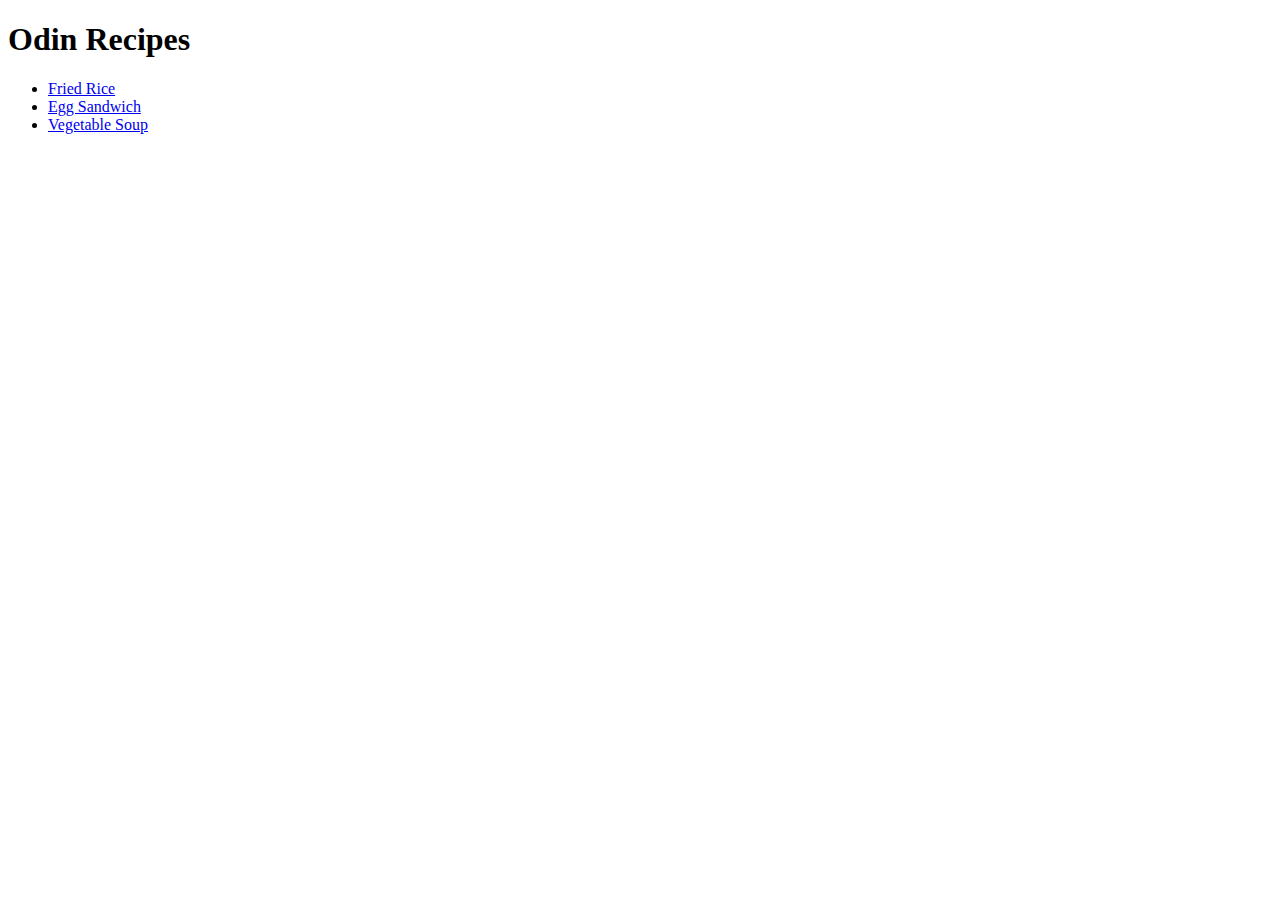
<file: index.html>
<!DOCTYPE html>
<html lang="en">
<head>
    <meta charset="UTF-8">
    <meta name="viewport" content="width=device-width, initial-scale=1.0">
    <title>Odin Recipes</title>
</head>
<body>

    <h1>Odin Recipes</h1>
    <ul>
        <li><a href="recipes/friedrice.html">Fried Rice</a></li>
        <li><a href="recipes/eggsandwich.html">Egg Sandwich</a></li>
        <li><a href="recipes/veggiesoup.html">Vegetable Soup</a></li>
    </ul>
    
</body>
</html>
</file>
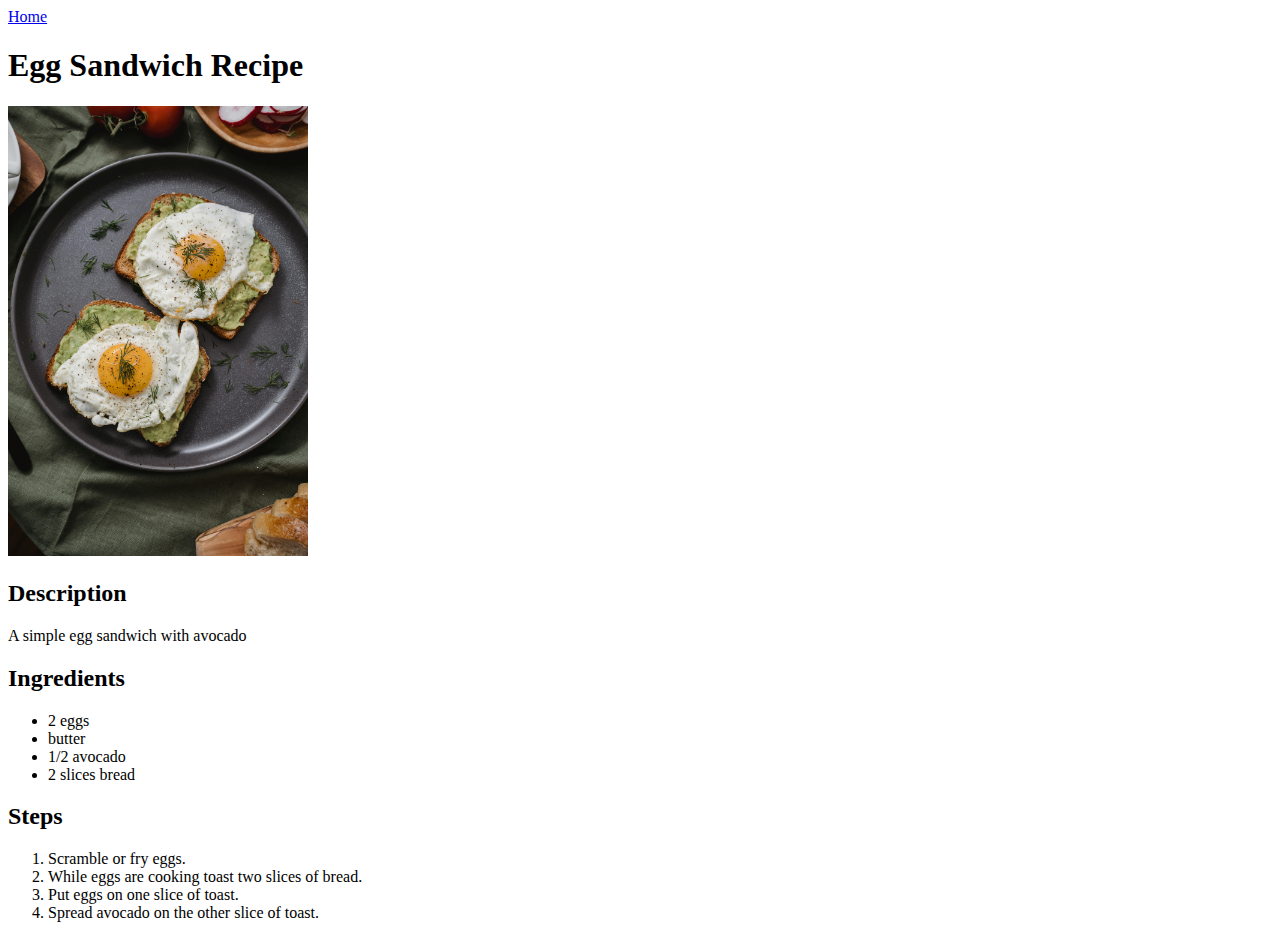
<file: recipes/eggsandwich.html>
<!DOCTYPE html>
<html lang="en">
<head>
    <meta charset="UTF-8">
    <meta name="viewport" content="width=device-width, initial-scale=1.0">
    <link rel="stylesheet" href="../style.css">
    <title>Egg Sandwich Recipe</title>
</head>
<body>
    <a href="../index.html">Home</a>
    <h1>Egg Sandwich Recipe</h1>
    <!-- free image -->
    <img src="../images/eggsandwich.jpeg" alt="egg sandwich with avocado">

    <h2>Description</h2>
    <p>A simple egg sandwich with avocado</p>

    <h2>Ingredients</h2>
    <ul>
        <li>2 eggs</li>
        <li>butter</li>
        <li>1/2 avocado</li>
        <li>2 slices bread</li>
    </ul>

    <h2>Steps</h2>
    <ol>
        <li>Scramble or fry eggs.</li>
        <li>While eggs are cooking toast two slices of bread.</li>
        <li>Put eggs on one slice of toast.</li>
        <li>Spread avocado on the other slice of toast.</li>
    </ol>

</body>
</html>
</file>
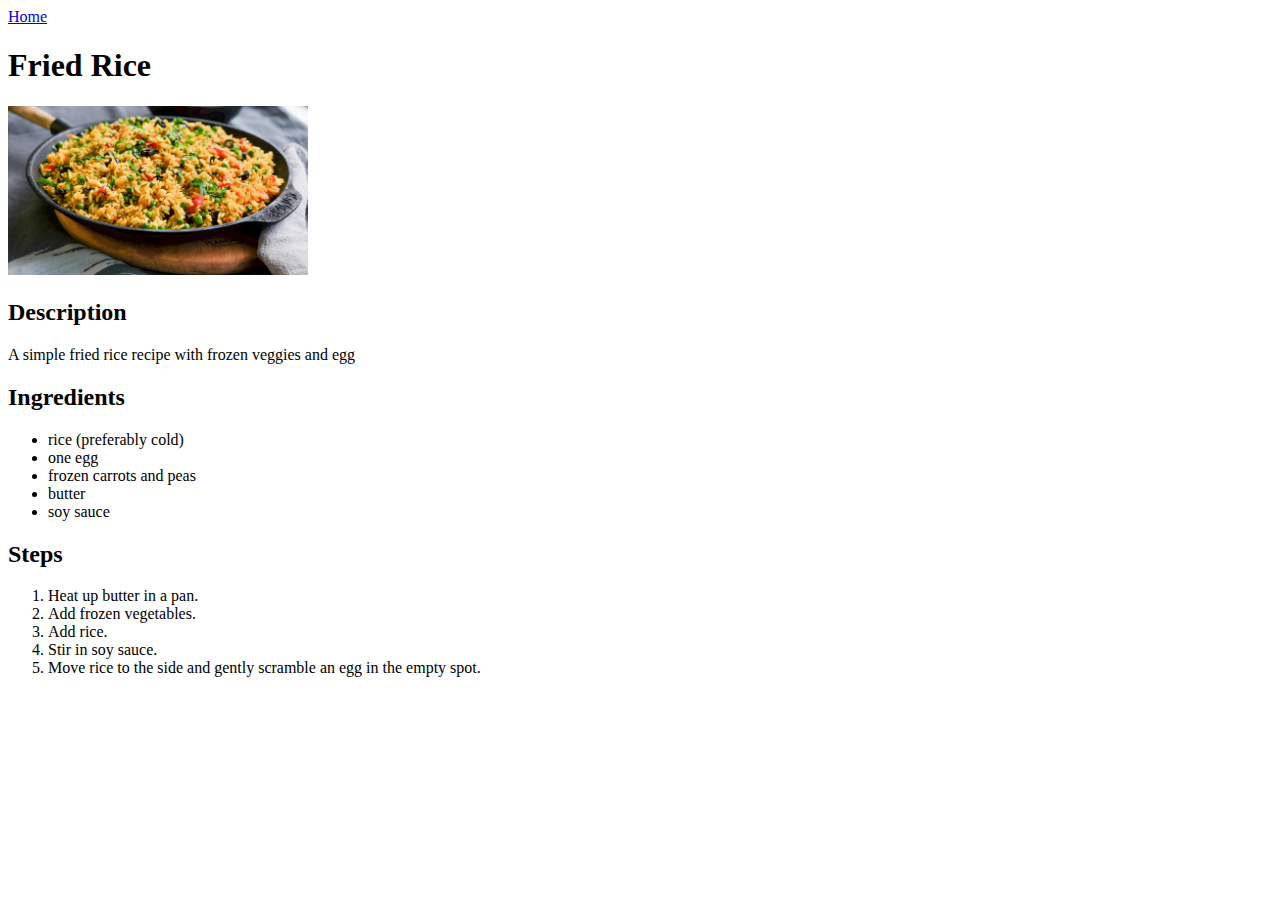
<file: recipes/friedrice.html>
<!DOCTYPE html>
<html lang="en">
<head>
    <meta charset="UTF-8">
    <meta name="viewport" content="width=device-width, initial-scale=1.0">
    <link rel="stylesheet" href="../style.css">
    <title>Fried Rice Recipe</title>
</head>
<body>
    <a href="../index.html">Home</a>
    <h1>Fried Rice</h1>
    <!-- free image -->
    <img src="../images/friedrice.jpg" alt="fried rice on a pan">

    <h2>Description</h2>
    <p>A simple fried rice recipe with frozen veggies and egg</p>

    <h2>Ingredients</h2>
    <ul>
        <li>rice (preferably cold)</li>
        <li>one egg</li>
        <li>frozen carrots and peas</li>
        <li>butter</li>
        <li>soy sauce</li>
    </ul>

    <h2>Steps</h2>
    <ol>
        <li>Heat up butter in a pan.</li>
        <li>Add frozen vegetables.</li>
        <li>Add rice.</li>
        <li>Stir in soy sauce.</li>
        <li>Move rice to the side and gently scramble an egg in the empty spot.</li>
    </ol>

</body>
</html>
</file>
<file: style.css>
img {
    max-width: 300px;
    width: 100%;
    height: auto;
}
</file>
